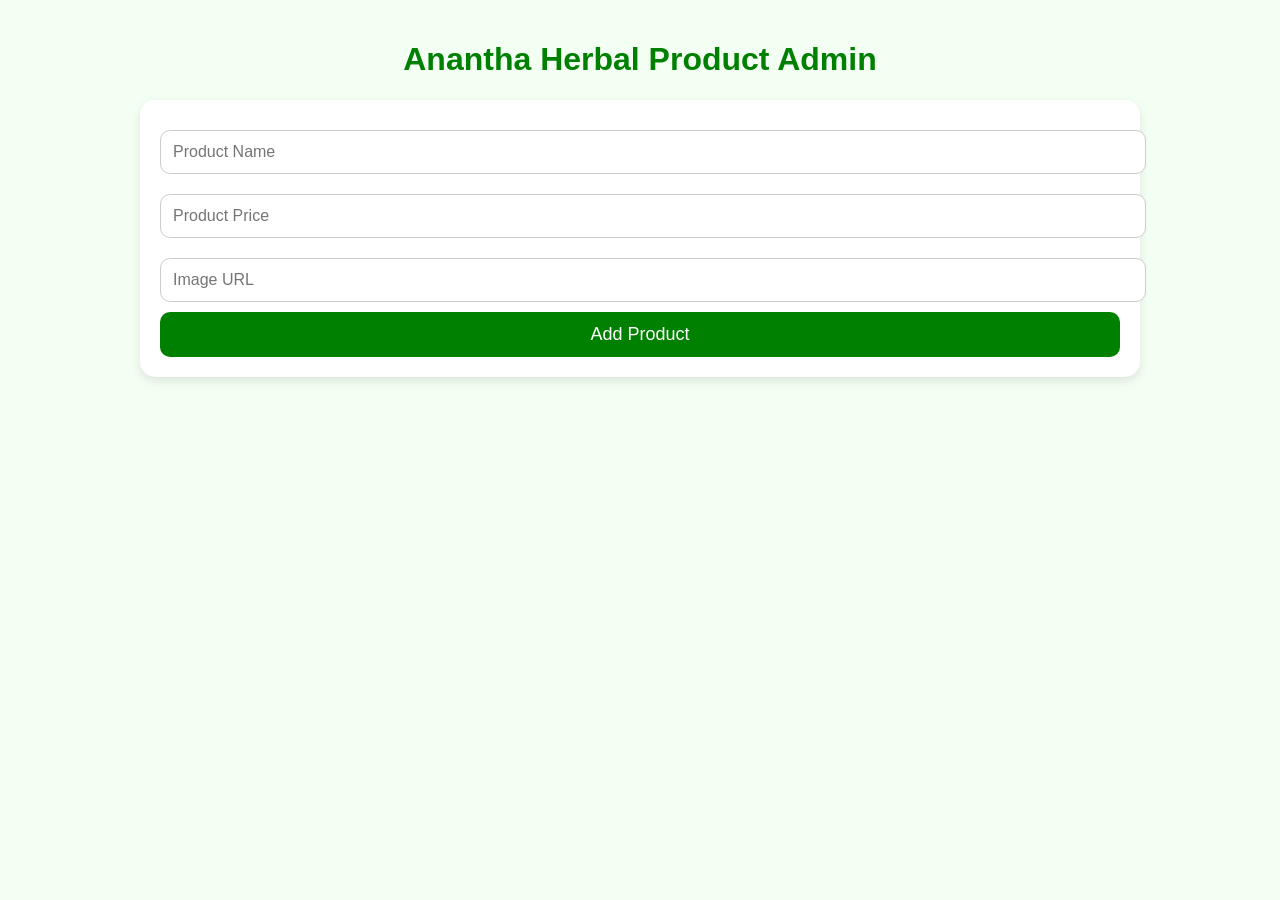
<file: admine-product.html>
<!DOCTYPE html>
<html lang="en">
<head>
<meta charset="UTF-8">
<meta name="viewport" content="width=device-width, initial-scale=1.0">

<title>Anantha Herbal Admin</title>

<style>

body{
    font-family: Arial, sans-serif;
    background:#f4fff4;
    margin:0;
    padding:20px;
}

.container{
    max-width:1000px;
    margin:auto;
}

h1{
    text-align:center;
    color:green;
}

.form-box{
    background:white;
    padding:20px;
    border-radius:15px;
    box-shadow:0 4px 10px rgba(0,0,0,0.1);
    margin-bottom:30px;
}

input{
    width:100%;
    padding:12px;
    margin:10px 0;
    border-radius:10px;
    border:1px solid #ccc;
    font-size:16px;
}

button{
    width:100%;
    padding:12px;
    border:none;
    background:green;
    color:white;
    border-radius:10px;
    font-size:18px;
    cursor:pointer;
}

button:hover{
    background:darkgreen;
}

.products{
    display:grid;
    grid-template-columns:repeat(auto-fit,minmax(250px,1fr));
    gap:20px;
}

.card{
    background:white;
    border-radius:15px;
    overflow:hidden;
    box-shadow:0 4px 10px rgba(0,0,0,0.1);
}

.card img{
    width:100%;
    height:220px;
    object-fit:cover;
}

.card-content{
    padding:15px;
}

.card h3{
    margin:0;
    color:#222;
}

.price{
    color:green;
    font-size:20px;
    margin:10px 0;
    font-weight:bold;
}

.delete-btn{
    background:red;
    margin-top:10px;
}

</style>
</head>
<body>

<div class="container">

<h1>Anantha Herbal Product Admin</h1>

<div class="form-box">

<input type="text" id="productName" placeholder="Product Name">

<input type="number" id="productPrice" placeholder="Product Price">

<input type="text" id="productImage" placeholder="Image URL">

<button onclick="addProduct()">
Add Product
</button>

</div>

<div class="products" id="productList"></div>

</div>

<script>

let products = JSON.parse(localStorage.getItem("products")) || [];

function saveProducts(){
    localStorage.setItem("products", JSON.stringify(products));
}

function displayProducts(){

    let productList = document.getElementById("productList");

    productList.innerHTML = "";

    products.forEach((product,index)=>{

        productList.innerHTML += `
        
        <div class="card">

            <img src="${product.image}" alt="">

            <div class="card-content">

                <h3>${product.name}</h3>

                <div class="price">₹${product.price}</div>

                <button class="delete-btn"
                onclick="deleteProduct(${index})">
                Delete
                </button>

            </div>

        </div>

        `;
    });
}

function addProduct(){

    let name = document.getElementById("productName").value;

    let price = document.getElementById("productPrice").value;

    let image = document.getElementById("productImage").value;

    if(name=="" || price=="" || image==""){
        alert("Please fill all fields");
        return;
    }

    let product = {
        name:name,
        price:price,
        image:image
    };

    products.push(product);

    saveProducts();

    displayProducts();

    document.getElementById("productName").value="";
    document.getElementById("productPrice").value="";
    document.getElementById("productImage").value="";
}

function deleteProduct(index){

    products.splice(index,1);

    saveProducts();

    displayProducts();
}

displayProducts();

</script>

</body>
</html>
</file>
